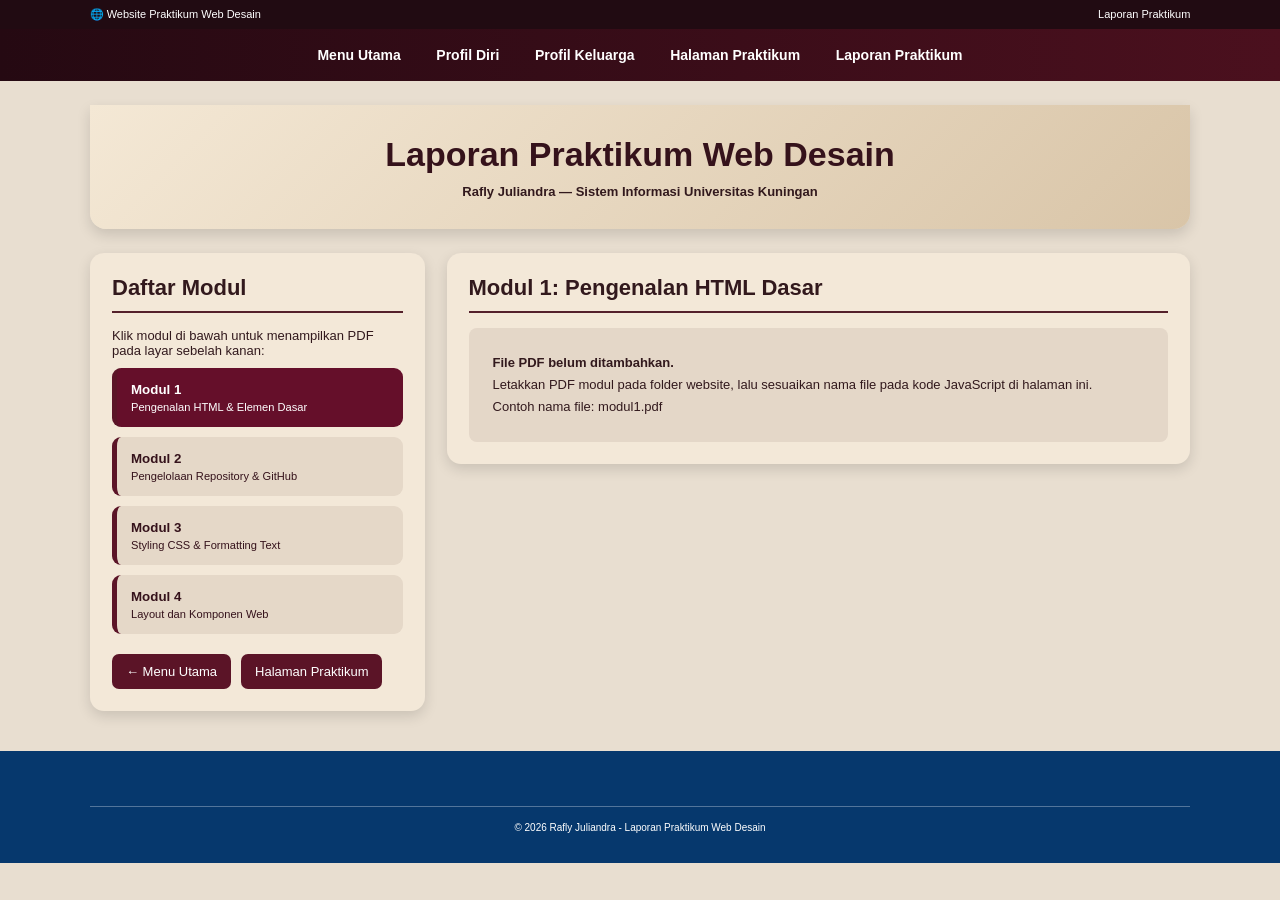
<file: laporan-praktikum-revisi.html>
<!DOCTYPE html>
<html lang="id">
<head>
    <meta charset="UTF-8">
    <meta name="viewport" content="width=device-width, initial-scale=1.0">
    <title>Laporan Praktikum Web Desain - Rafly Juliandra</title>
    <link rel="stylesheet" href="style.css">
    <style>
        body { background: #e8ded0; color: #32191d; }
        .topbar { background: #210b12; }
        header { display: none; }
        nav { background: linear-gradient(90deg,#250912,#4b101e); text-align:center; padding:18px 5%; }
        nav a { margin: 0 16px; color:#fff; font-size:14px; }
        .container { display:block; width: min(1100px, 92%); margin: 24px auto; }
        .page-banner { background:linear-gradient(135deg,#f4e8d5,#d9c5a8); padding:30px 24px; text-align:center; border-radius:0 0 16px 16px; box-shadow:0 6px 14px #0002; margin-bottom:24px; }
        .page-banner h1 { font-size:clamp(24px,4vw,34px); margin-bottom:10px; color:#35121b; }
        .page-banner p { font-weight:bold; }
        .report-layout { display:grid; grid-template-columns: minmax(240px, 0.9fr) minmax(0,2fr); gap:22px; align-items:start; }
        .module-panel, .pdf-panel { background:#f3e8d8; padding:22px; border-radius:14px; box-shadow:0 5px 14px #0002; }
        .module-panel h2, .pdf-panel h2 { border-bottom:2px solid #54202b; padding-bottom:10px; margin-bottom:15px; font-size:22px; }
        .module-btn { width:100%; display:block; text-align:left; border:0; border-left:5px solid #5b1427; border-radius:9px; background:#e5d8c8; padding:14px; margin:10px 0; color:#35121b; cursor:pointer; font-weight:bold; }
        .module-btn small { display:block; font-weight:normal; margin-top:4px; }
        .module-btn.active, .module-btn:hover { background:#650f2a; color:white; }
        .pdf-frame { width:100%; height:650px; border:0; border-radius:10px; background:#d8d8d8; }
        .pdf-placeholder { padding:24px; background:#e4d7c8; border-radius:8px; line-height:1.7; }
        .back-links { margin-top:20px; display:flex; gap:10px; flex-wrap:wrap; }
        .back-links a { background:#5b1427; color:white; padding:10px 14px; border-radius:7px; text-decoration:none; }
        @media(max-width:760px) { .report-layout {grid-template-columns:1fr;} .pdf-frame{height:480px;} nav a{display:inline-block;margin:7px;} }
    </style>
</head>
<body>
    <div class="topbar"><span>🌐 Website Praktikum Web Desain</span><span>Laporan Praktikum</span></div>
    <nav>
        <a href="index.html".html">Menu Utama</a>
        <a href="beranda-terpisah.html#profil">Profil Diri</a>
        <a href="profil-keluarga.html">Profil Keluarga</a>
        <a href="praktikum-revisi.html">Halaman Praktikum</a>
        <a href="laporan-praktikum-revisi.html">Laporan Praktikum</a>
    </nav>
    <div class="container">
        <section class="page-banner">
            <h1>Laporan Praktikum Web Desain</h1>
            <p>Rafly Juliandra — Sistem Informasi Universitas Kuningan</p>
        </section>
        <div class="report-layout">
            <aside class="module-panel">
                <h2>Daftar Modul</h2>
                <p>Klik modul di bawah untuk menampilkan PDF pada layar sebelah kanan:</p>
                <button class="module-btn active" onclick="showModule(1,this)">Modul 1<small>Pengenalan HTML &amp; Elemen Dasar</small></button>
                <button class="module-btn" onclick="showModule(2,this)">Modul 2<small>Pengelolaan Repository &amp; GitHub</small></button>
                <button class="module-btn" onclick="showModule(3,this)">Modul 3<small>Styling CSS &amp; Formatting Text</small></button>
                <button class="module-btn" onclick="showModule(4,this)">Modul 4<small>Layout dan Komponen Web</small></button>
                <div class="back-links"><a href="beranda-terpisah.html">← Menu Utama</a><a href="praktikum.html">Halaman Praktikum</a></div>
            </aside>
            <main class="pdf-panel">
                <h2 id="module-title">Modul 1: Pengenalan HTML Dasar</h2>
                <div id="pdf-content" class="pdf-placeholder">
                    <p><strong>File PDF belum ditambahkan.</strong></p>
                    <p>Letakkan PDF modul pada folder website, lalu sesuaikan nama file pada kode JavaScript di halaman ini.</p>
                    <p>Contoh nama file: <code>modul1.pdf</code></p>
                </div>
            </main>
        </div>
    </div>
    <footer><div class="copyright">© 2026 Rafly Juliandra - Laporan Praktikum Web Desain</div></footer>
    <script>
        const modules = {
            1: { title: "Modul 1: Pengenalan HTML Dasar", file: "modul1.pdf" },
            2: { title: "Modul 2: Repository & GitHub", file: "modul2.pdf" },
            3: { title: "Modul 3: Styling CSS & Formatting Text", file: "modul3.pdf" },
            4: { title: "Modul 4: Layout dan Komponen Web", file: "modul4.pdf" }
        };
        function showModule(number, button) {
            document.querySelectorAll(".module-btn").forEach(item => item.classList.remove("active"));
            button.classList.add("active");
            document.getElementById("module-title").textContent = modules[number].title;
            document.getElementById("pdf-content").innerHTML =
                '<iframe class="pdf-frame" src="' + modules[number].file + '" title="' + modules[number].title + '"></iframe>' +
                '<p style="margin-top:10px">Jika PDF tidak tampil, pastikan file <strong>' + modules[number].file + '</strong> tersedia di folder website.</p>';
        }
    </script>
</body>
</html>
</file>
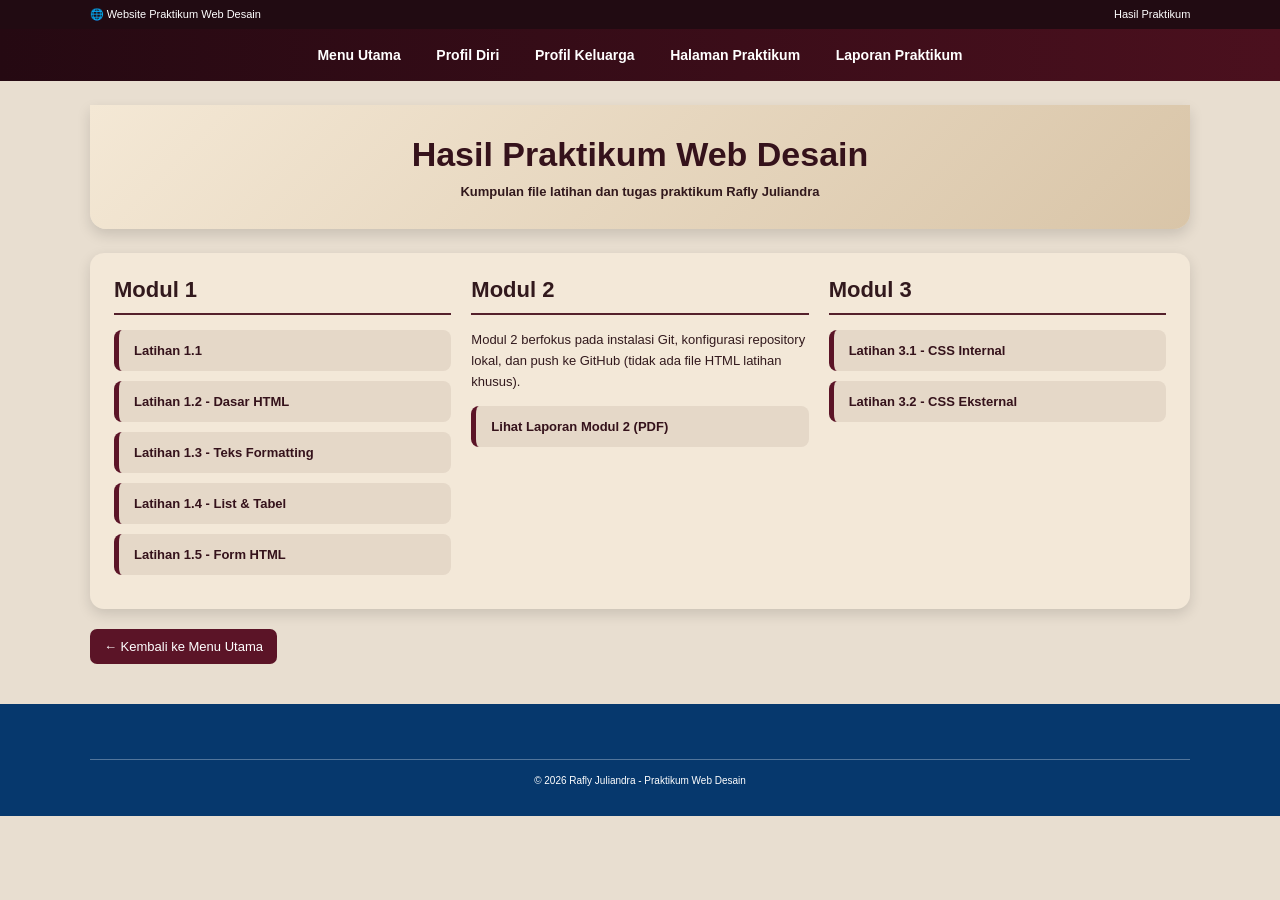
<file: praktikum-revisi.html>
<!DOCTYPE html>
<html lang="id">
<head>
    <meta charset="UTF-8">
    <meta name="viewport" content="width=device-width, initial-scale=1.0">
    <title>Hasil Praktikum Web Desain - Rafly Juliandra</title>
    <link rel="stylesheet" href="style.css">
    <style>
        body { background:#e8ded0; color:#32191d; }
        .topbar { background:#210b12; }
        header { display:none; }
        nav { background:linear-gradient(90deg,#250912,#4b101e); text-align:center; padding:18px 5%; }
        nav a { margin:0 16px; color:#fff; font-size:14px; }
        .container { display:block; width:min(1100px,92%); margin:24px auto; }
        .page-banner { background:linear-gradient(135deg,#f4e8d5,#d9c5a8); padding:30px 24px; text-align:center; border-radius:0 0 16px 16px; box-shadow:0 6px 14px #0002; margin-bottom:24px; }
        .page-banner h1 { font-size:clamp(24px,4vw,34px); margin-bottom:10px; color:#35121b; }
        .page-banner p { font-weight:bold; }
        .modules-grid { display:grid; grid-template-columns:repeat(3,minmax(0,1fr)); gap:20px; background:#f3e8d8; padding:24px; border-radius:14px; box-shadow:0 5px 14px #0002; }
        .module-column h2 { border-bottom:2px solid #54202b; padding-bottom:10px; margin-bottom:15px; font-size:22px; }
        .module-card { display:block; padding:13px 15px; margin:10px 0; background:#e5d8c8; border-left:5px solid #5b1427; border-radius:8px; color:#35121b; text-decoration:none; font-weight:bold; transition:.2s; }
        .module-card:hover { background:#650f2a; color:#fff; transform:translateY(-2px); }
        .module-note { font-size:13px; line-height:1.6; margin:10px 0 14px; }
        .back-link { display:inline-block; margin-top:20px; background:#5b1427; color:white; padding:10px 14px; border-radius:7px; text-decoration:none; }
        @media(max-width:800px){.modules-grid{grid-template-columns:1fr 1fr;}}
        @media(max-width:560px){.modules-grid{grid-template-columns:1fr;} nav a{display:inline-block;margin:7px;}}
    </style>
</head>
<body>
    <div class="topbar"><span>🌐 Website Praktikum Web Desain</span><span>Hasil Praktikum</span></div>
    <nav>
        <a href="index.html">Menu Utama</a>
        <a href="beranda-terpisah.html#profil">Profil Diri</a>
        <a href="profil-keluarga.html">Profil Keluarga</a>
        <a href="praktikum-revisi.html">Halaman Praktikum</a>
        <a href="laporan-praktikum-revisi.html">Laporan Praktikum</a>
    </nav>
    <div class="container">
        <section class="page-banner">
            <h1>Hasil Praktikum Web Desain</h1>
            <p>Kumpulan file latihan dan tugas praktikum Rafly Juliandra</p>
        </section>
        <section class="modules-grid">
            <div class="module-column">
                <h2>Modul 1</h2>
                <a class="module-card" href="#">Latihan 1.1</a>
                <a class="module-card" href="#">Latihan 1.2 - Dasar HTML</a>
                <a class="module-card" href="#">Latihan 1.3 - Teks Formatting</a>
                <a class="module-card" href="#">Latihan 1.4 - List &amp; Tabel</a>
                <a class="module-card" href="#">Latihan 1.5 - Form HTML</a>
            </div>
            <div class="module-column">
                <h2>Modul 2</h2>
                <p class="module-note">Modul 2 berfokus pada instalasi Git, konfigurasi repository lokal, dan push ke GitHub (tidak ada file HTML latihan khusus).</p>
                <a class="module-card" href="laporan-praktikum.html">Lihat Laporan Modul 2 (PDF)</a>
            </div>
            <div class="module-column">
                <h2>Modul 3</h2>
                <a class="module-card" href="#">Latihan 3.1 - CSS Internal</a>
                <a class="module-card" href="#">Latihan 3.2 - CSS Eksternal</a>
            </div>
        </section>
        <a class="back-link" href="beranda-terpisah.html">← Kembali ke Menu Utama</a>
    </div>
    <footer><div class="copyright">© 2026 Rafly Juliandra - Praktikum Web Desain</div></footer>
</body>
</html>
</file>
<file: style.css>
* {
            margin: 0;
            padding: 0;
            box-sizing: border-box;
            font-family: Arial, sans-serif;
        }

        body {
            background: #f4f7fb;
            color: #243247;
            font-size: 13px;
        }

        /* TOP BAR */
        .topbar {
            background: #062e59;
            color: white;
            padding: 8px 7%;
            display: flex;
            justify-content: space-between;
            font-size: 11px;
        }

        /* HEADER */
        header {
            background: white;
            padding: 18px 7%;
            display: flex;
            align-items: center;
            gap: 15px;
        }

        .logo {
            color: #0754a6;
            font-size: 27px;
            font-weight: bold;
        }

        .identity h2 {
            color: #123e70;
            font-size: 18px;
        }

        .identity p {
            color: #777;
            font-size: 11px;
            margin-top: 4px;
        }

        /* NAVBAR */
        nav {
            background: #06386d;
            padding: 13px 7%;
        }

        nav a {
            color: white;
            text-decoration: none;
            margin-right: 25px;
            font-weight: bold;
            font-size: 12px;
        }

        nav a:hover {
            color: #ffc928;
        }

        /* LAYOUT */
        .container {
            width: 86%;
            max-width: 1150px;
            margin: 25px auto;
            display: grid;
            grid-template-columns: 3fr 1fr;
            gap: 20px;
        }

        /* HERO */
        .hero {
            background: linear-gradient(110deg, #063d83, #075bd0);
            color: white;
            padding: 35px 30px;
            display: flex;
            align-items: center;
            gap: 25px;
            border-radius: 5px;
            margin-bottom: 25px;
        }

        .hero img {
            width: 125px;
            height: 125px;
            border-radius: 50%;
            object-fit: cover;
            border: 4px solid white;
            background: white;
        }

        .hero h1 {
            font-size: 23px;
            margin-bottom: 12px;
        }

        .hero p {
            line-height: 1.7;
            font-size: 12px;
        }

        .hero button {
            margin-top: 12px;
            padding: 9px 13px;
            border: none;
            background: #f2b900;
            color: #17365d;
            font-weight: bold;
            cursor: pointer;
            border-radius: 3px;
        }

        .hero button:hover {
            background: white;
        }

        /* CONTENT */
        .section {
            margin-bottom: 28px;
        }

        .section h2 {
            font-size: 17px;
            color: #06447f;
            border-bottom: 2px solid #e3b52b;
            padding-bottom: 9px;
            margin-bottom: 15px;
        }

        .content-box {
            background: white;
            border: 1px solid #e1e8f0;
            border-radius: 5px;
            padding: 20px;
            line-height: 1.8;
        }

        .content-box p {
            margin-bottom: 10px;
        }

        .education-item {
            border-bottom: 1px solid #e5eaf0;
            padding: 10px 0;
        }

        .education-item:last-child {
            border-bottom: none;
        }

        .education-item strong {
            color: #06447f;
        }

        /* TABLE */
        .table-wrapper {
            overflow-x: auto;
        }

        table {
            width: 100%;
            border-collapse: collapse;
            margin-bottom: 18px;
            background: white;
            font-size: 11px;
            min-width: 500px;
        }

        table caption {
            text-align: left;
            padding: 8px 0;
            font-weight: bold;
            color: #06447f;
        }

        th {
            background: #06386d;
            color: white;
            padding: 9px;
        }

        td {
            padding: 9px;
            border-bottom: 1px solid #ddd;
        }

        tr:nth-child(even) {
            background: #f0f4f9;
        }

        /* CONTACT */
        .contact-grid {
            display: grid;
            grid-template-columns: 1fr 1fr;
            gap: 20px;
        }

        /* SIDEBAR */
        .sidebar-box {
            background: white;
            padding: 18px;
            border-radius: 8px;
            margin-bottom: 18px;
            box-shadow: 0 3px 12px #dce3ed;
        }

        .sidebar-box h3 {
            color: #06447f;
            border-bottom: 1px solid #e2b52d;
            padding-bottom: 10px;
            margin-bottom: 12px;
            font-size: 13px;
        }

        .sidebar-box a {
            display: block;
            color: #0754a6;
            text-decoration: none;
            padding: 8px 0;
            border-bottom: 1px solid #edf0f4;
        }

        .sidebar-box a:hover {
            color: #d49b00;
        }

        .schedule {
            background: #e7f1ff;
        }

        .schedule button {
            width: 100%;
            padding: 9px;
            background: #e8b500;
            border: none;
            color: #17365d;
            font-weight: bold;
            border-radius: 4px;
            margin-top: 10px;
        }

        /* FOOTER */
        footer {
            background: #06386d;
            color: white;
            padding: 30px 7%;
            margin-top: 40px;
        }

        .footer-grid {
            display: grid;
            grid-template-columns: repeat(3, 1fr);
            gap: 25px;
        }

        footer h3 {
            margin-bottom: 12px;
            font-size: 14px;
        }

        footer p {
            font-size: 11px;
            line-height: 1.8;
            color: #dce8f5;
        }

        .copyright {
            text-align: center;
            border-top: 1px solid #52759b;
            margin-top: 25px;
            padding-top: 15px;
            font-size: 10px;
        }

        /* RESPONSIVE */
        @media (max-width: 750px) {
            .container {
                grid-template-columns: 1fr;
                width: 92%;
            }

            .hero {
                flex-direction: column;
                text-align: center;
            }

            .hero h1 {
                font-size: 20px;
            }

            .footer-grid {
                grid-template-columns: 1fr;
            }

            nav a {
                display: inline-block;
                margin: 5px 10px 5px 0;
            }

            .contact-grid {
                grid-template-columns: 1fr;
            }
        }

/* PROFIL KELUARGA */
.family-grid {
    display: grid;
    grid-template-columns: repeat(2, 1fr);
    gap: 18px;
    margin-top: 20px;
}

.family-card {
    background: #f3f7fc;
    border: 1px solid #e1e8f0;
    border-radius: 8px;
    padding: 20px;
    text-align: center;
}

.family-card img {
    width: 110px;
    height: 110px;
    object-fit: cover;
    border-radius: 50%;
    margin-bottom: 12px;
}

.family-card h3 {
    color: #06447f;
    margin-bottom: 10px;
}

.family-card p {
    margin-bottom: 6px;
}

.subheading {
    color: #06447f;
    margin-top: 15px;
}

.family-story-heading {
    color: #06447f;
    margin-top: 25px;
}
</file>
